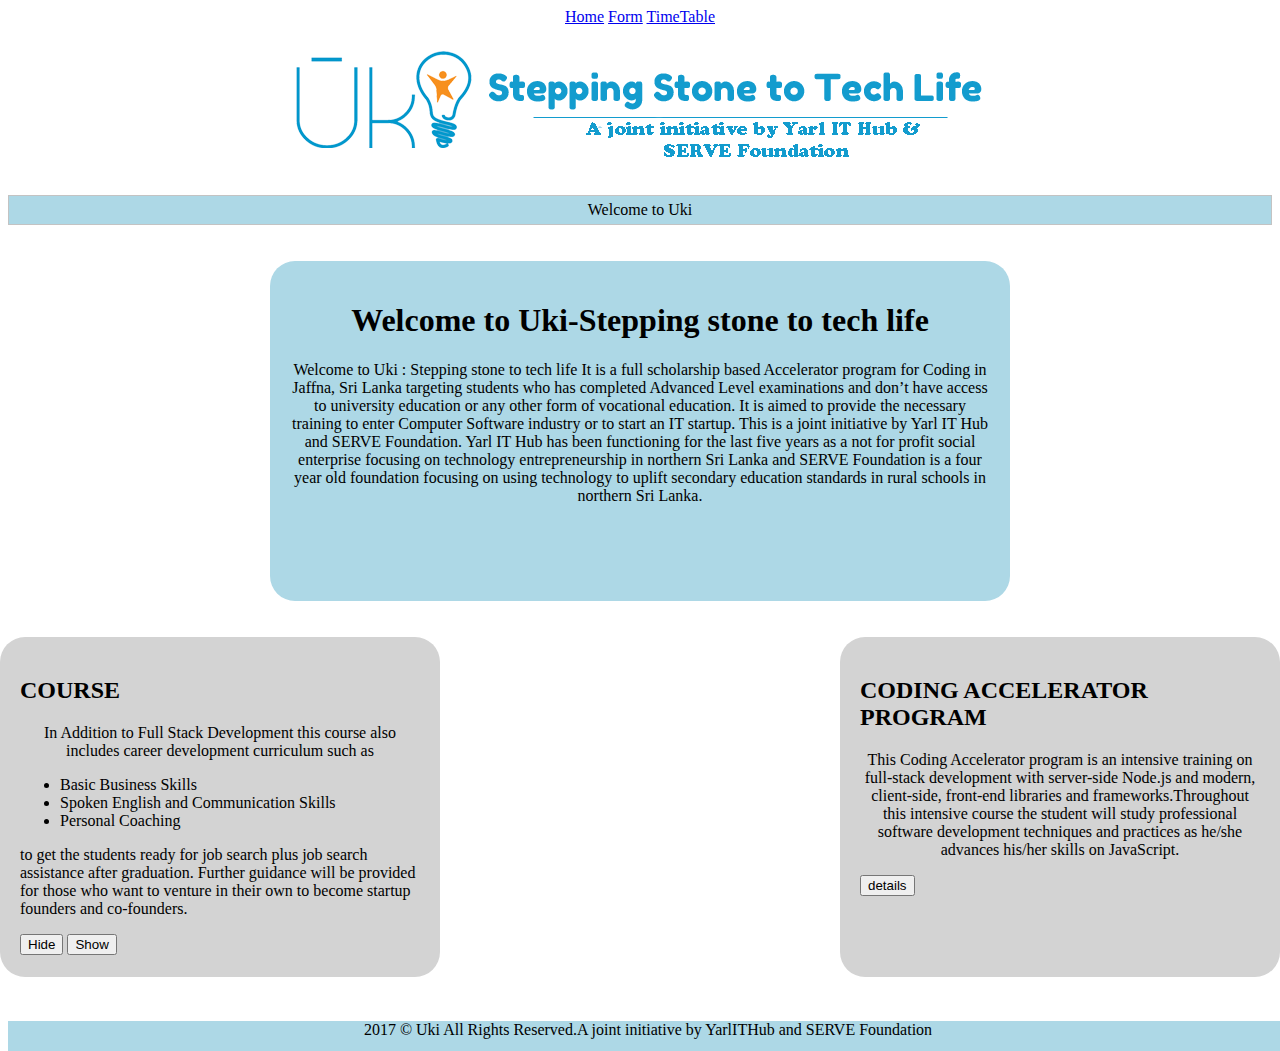
<file: index.html>
<html>
<head> <title>Uki</title>
  <link rel="stylesheet" href="stylesheet.css">

  <script src="https://ajax.googleapis.com/ajax/libs/jquery/3.4.0/jquery.min.js"></script>
  <style>
  .box4{
  border-radius: 0px;
  background: lightblue;

  width: 100%;
  height: 30px;
  text-align: center;
  position:absolute;
  margin-top:30%;

  }
  #panel, #flip {
    padding: 5px;
    text-align: center;
    background-color: lightblue;
    border: solid 1px #c3c3c3;
  }

  #panel {
    padding: 50px;
    display: none;
  }



  </style>
  <script>
$(document).ready(function(){
  $("#flip").click(function(){
    $("#panel").slideDown("slow");
  });
});
$(document).ready(function(){
  $("#hide").click(function(){
    $("ul").hide();
  });
  $("#show").click(function(){
    $("ul").show();
  });
});
$(document).ready(function(){
  $("#hi").click(function(){
    $("#hu").hide();
  });});
  $(document).ready(function(){
  $("h2").hover(function(){
    $(this).css("background-color", "lightblue");
    }, function(){
    $(this).css("background-color", "gray");
  });
});
$(document).ready(function(){
  $("#p1").hover(function(){
    alert("The Page Says You entered to Uki!");
  });
});
</script>
</head>
<body>
  <p ><a href="#">Home</a>
  <a href="page.html">Form</a>
  <a href="table.html">TimeTable</a></p>

<center>  <img src="cropped-cropped-logo-copy-copy.png" alt="uki"></center>
<br><br>
<div id="flip">Welcome to Uki</div>
 <div id="panel"><b>hey Uki</b></div>
<center> <br> <br><div class="box" id="p1">
<h1>Welcome to Uki-Stepping stone to tech life</h1>
<p>Welcome to Uki : Stepping stone to tech life
It is a full scholarship based Accelerator program for Coding in Jaffna, Sri Lanka targeting students who has completed Advanced Level examinations and don’t have access to university education or any other form of vocational education.
 It is aimed to provide the necessary training to enter Computer Software industry or to start an IT startup.
This is a joint initiative by Yarl IT Hub and SERVE Foundation.
 Yarl IT Hub has been functioning for the last five years as a not for profit social enterprise focusing on technology entrepreneurship in northern Sri Lanka and SERVE Foundation is a four year old foundation focusing on using technology to uplift secondary education standards in rural schools in northern Sri Lanka.<p>
</div>
</center><br><br>


<div class="box1">
  <h2>COURSE</h2>
  <p>
    In Addition to Full Stack Development this course also includes career development curriculum such as
<ul>
<li>Basic Business Skills</li>
<li>Spoken English and Communication Skills</li>
<li>Personal Coaching</li>
</ul>
to get the students ready for job search plus job search assistance after graduation. Further guidance will be provided for those who want to venture in their own to become startup founders and co-founders.
</p>
<button id ="hide">Hide</button> <button id="show">Show </button>
</div>

<div class="box2">
  <h2> CODING ACCELERATOR PROGRAM</h2>

<p id ="hu">This Coding Accelerator program is an intensive training on full-stack development with server-side Node.js and modern, client-side, front-end libraries and frameworks.Throughout this intensive course the student will study professional software development techniques and practices as he/she advances his/her skills on JavaScript.</p>
<button id ="hi">details</button>

</details>
</div>





<footer class="box4">
 2017 © Uki All Rights Reserved.A joint initiative by YarlITHub and SERVE Foundation
</footer>

</body>

<html>
</file>
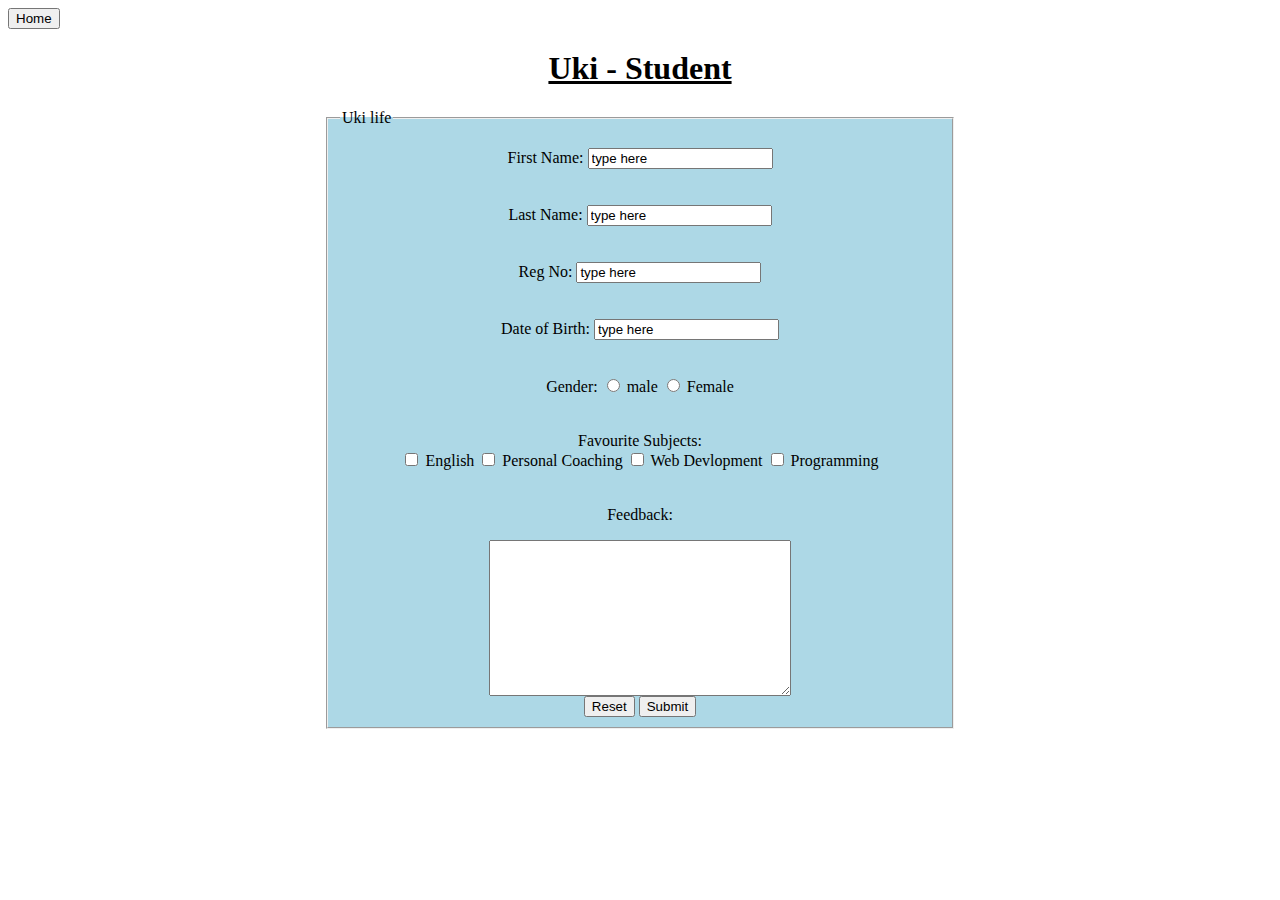
<file: page.html>
<html>
<head>
 <link rel="stylesheet"
 href="page.css">
 <link rel="stylesheet"
 href="stylesheet.css">
<title>
apply
</title>
<a href="index.html"><button>Home</button></a>
<center>
<h1> <u>Uki - Student </u></h1>



</head>
<body>

<form >
 <fieldset>
   <legend>Uki life</legend><p>


 First Name:
 <input type="textbox" name ="firname " value="type here">


<br><br><br>
 Last Name:

 <input type="text" name ="lastname " value="type here">
<br><br><br>
Reg No:

<input type="textbox" name ="reg no " value="type here">
<br><br><br>

Date of Birth:

<input type="textbox" name ="date of birth" value="type here">

<br> <br><br>
Gender:
<input type="radio" name ="male " value="male">
male
<input type="radio" name ="Female " value="female">
Female
<br><br><br>
Favourite Subjects:<br>
<input type="checkbox" name ="English " value="English">
English
<input type="checkbox" name ="Personalcoaching " value="Personalcoaching">
Personal Coaching
<input type="checkbox"name ="web Devlopment " value="web Devlopment">
Web Devlopment
<input type="checkbox"name ="Programming " value="Programming">
Programming<br><br> <br>
Feedback:<Br></p>
 <textarea rows ="10" cols="35">
</textarea >
<br>
<button type="button">Reset</button>
<button type="button">Submit</button>

</fieldset>

</form>
<center>

</body>

</html>
</file>
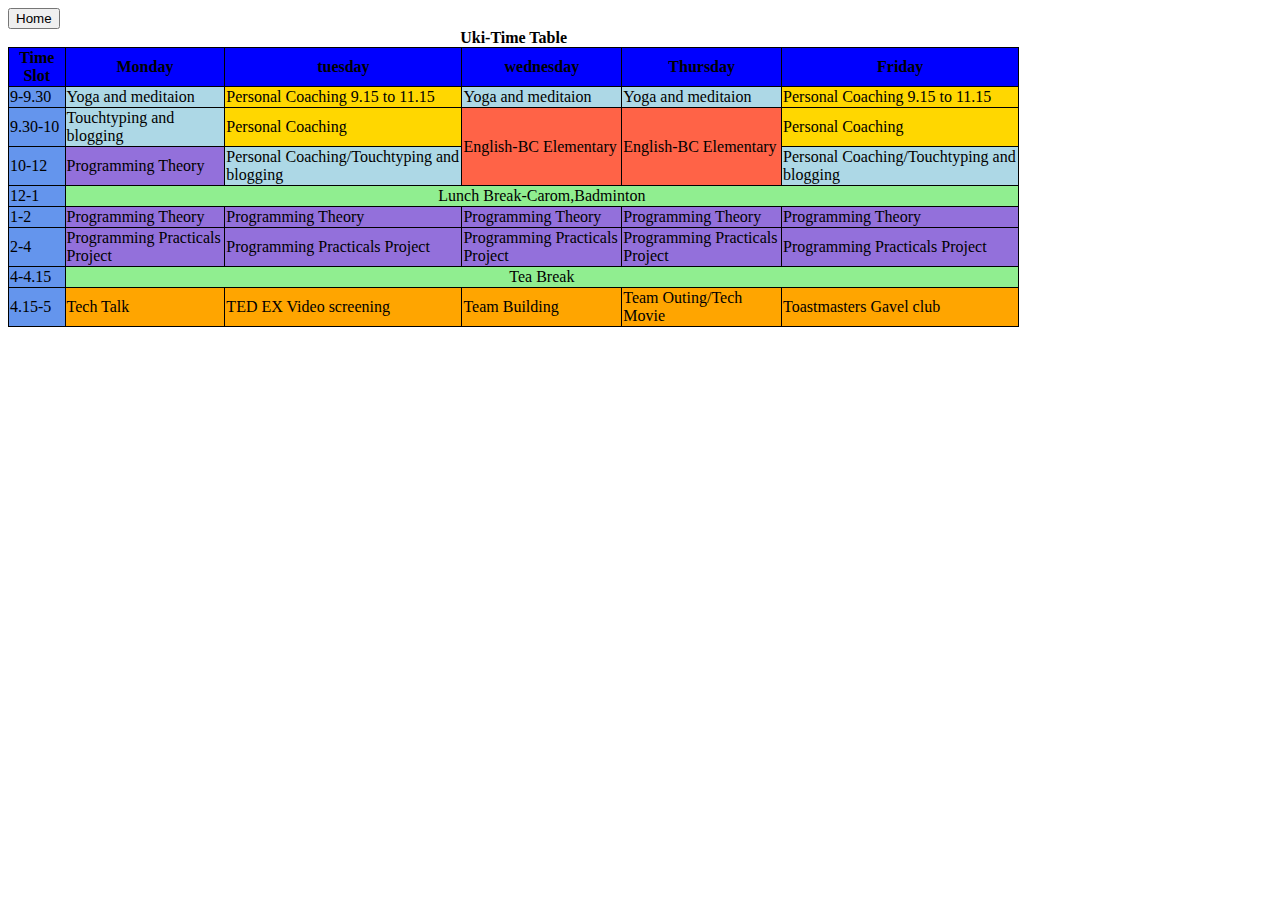
<file: table.html>
<html>
<head>  <style>
  table, th, td {align-items: center;
    border: 1px solid black;
    border-collapse: collapse;}
    body{align:center;}
    .button{align-items:right}
</style>
<a href="index.html" class="button"><button>Home</button></a>
</head>

<body>
<table style="width:80%">
<caption><b>Uki-Time Table</b></caption>
<tr style="background-color:blue;">
  <th>Time Slot</th>
  <th>Monday</th>
  <th>tuesday</th>
  <th>wednesday</th>
  <th>Thursday</th>
  <th>Friday</th>
</tr>
<tr>
  <td style="background-color:cornflowerblue;">9-9.30</td>
  <td style="background-color:lightblue;">Yoga and meditaion</td>
  <td style="background-color:gold;">Personal Coaching 9.15 to 11.15</td>
  <td style="background-color:lightblue;">Yoga and meditaion</td>
  <td style="background-color:lightblue;">Yoga and meditaion</td>
  <td style="background-color:gold;">Personal Coaching 9.15 to 11.15</td>
  </tr>
  <tr>
  <td style="background-color:cornflowerblue;">9.30-10</td>
<td style="background-color:lightblue;">Touchtyping and blogging</td>
<td style="background-color:gold;">Personal Coaching</td>
<td rowspan="2" style="background-color:tomato;">English-BC Elementary</td>
<td rowspan="2" style="background-color:tomato;">English-BC Elementary</td>
<td style="background-color:gold;">Personal Coaching</td>
</tr>
<tr>
<td style="background-color:cornflowerblue;">10-12</td>
<td style="background-color:mediumpurple;">Programming Theory</td>
<td style="background-color:lightblue;">Personal Coaching/Touchtyping and blogging</td>
<td style="background-color:lightblue;">Personal Coaching/Touchtyping and blogging</td>
</tr>
<tr>
<td style="background-color:cornflowerblue;">12-1</td>
<td colspan="5" style="text-align:center;background-color:lightgreen;">Lunch Break-Carom,Badminton</td>
</tr>
<tr>
<td style="background-color:cornflowerblue;">1-2</td>
<td style="background-color:mediumpurple;">Programming Theory</td>
<td style="background-color:mediumpurple;">Programming Theory</td>
<td style="background-color:mediumpurple;">Programming Theory</td>
<td style="background-color:mediumpurple;">Programming Theory</td>
<td style="background-color:mediumpurple;">Programming Theory</td>
</tr>
<tr>
<td style="background-color:cornflowerblue;">2-4</td>
<td style="background-color:mediumpurple;">Programming Practicals Project</td>
<td style="background-color:mediumpurple;">Programming Practicals Project</td>
<td style="background-color:mediumpurple;">Programming Practicals Project</td>
<td style="background-color:mediumpurple;">Programming Practicals Project</td>
<td style="background-color:mediumpurple;">Programming Practicals Project</td>
</tr>
<tr>
<td style="background-color:cornflowerblue;">4-4.15</td>
<td colspan="5" style="text-align:center;background-color:lightgreen;">Tea Break</td>
</tr>
<tr>
<td style="background-color:cornflowerblue;">4.15-5</td>
<td style="background-color:orange;">Tech Talk</td>
<td style="background-color:orange;">TED EX Video screening</td>
<td style="background-color:orange;">Team Building</td>
<td style="background-color:orange;">Team Outing/Tech Movie</td>
<td style="background-color:orange;">Toastmasters Gavel club</td>
</tr>
</table>
</body>
</html>
</file>
<file: stylesheet.css>
p{text-align: center;}

  .box{
 border-radius: 25px;
 background: lightblue;
 padding: 20px;
 width: 700px;
 height: 300px;
 align:center;
}
  .box1{background-color: lightgray;
    border-radius: 25px; padding: 20px;
     width: 400px; position: absolute;
     left:  0px;
     height: 300px;
     ;
    }

  .box2{background-color: lightgray;
    border-radius: 25px; padding: 20px;
   width: 400px;
   position: absolute;
  right: 0px;
   height: 300px;
    }
</file>
<file: page.css>
<style>

h1{text-align:center;}
legend{text-align:left;}
form{text-align: center;}
p{text-align: center;}


form{ text-align: center;width:50%}
fieldset{background-color:lightblue}
</style>
</file>
